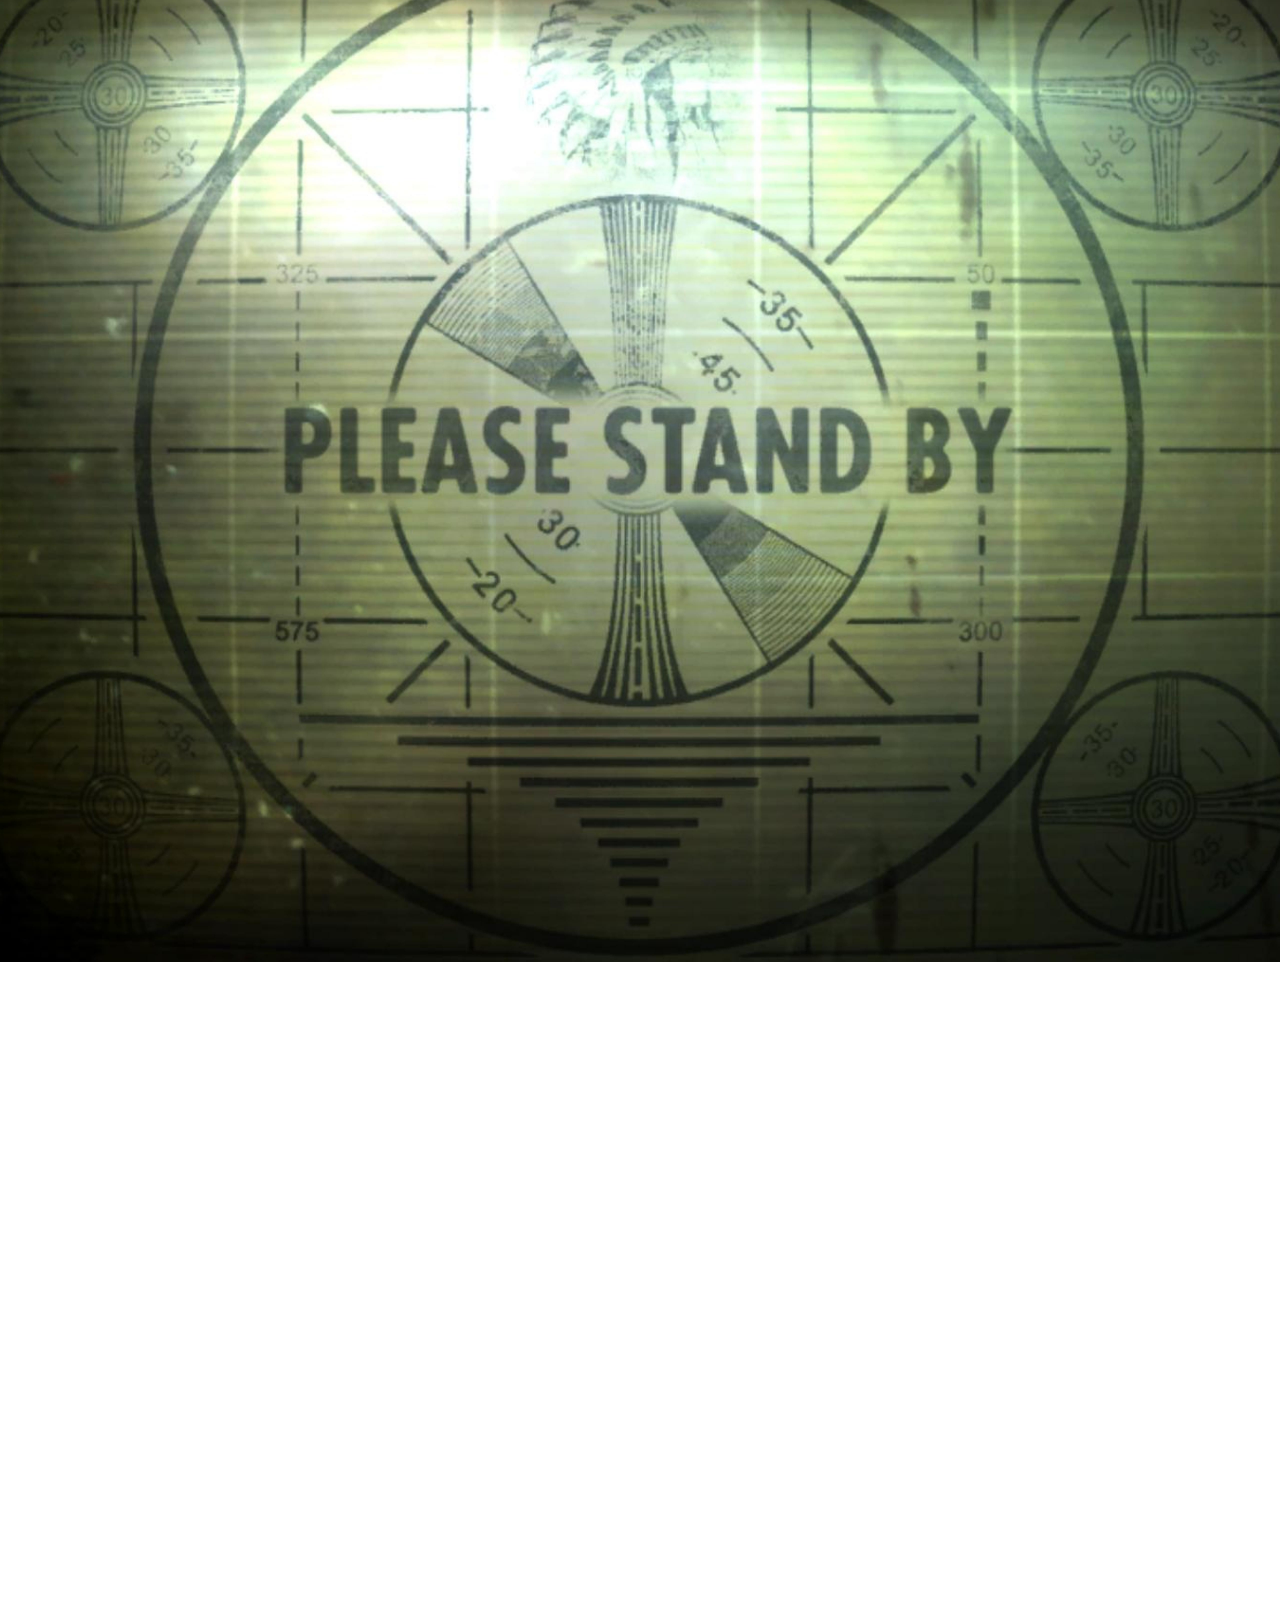
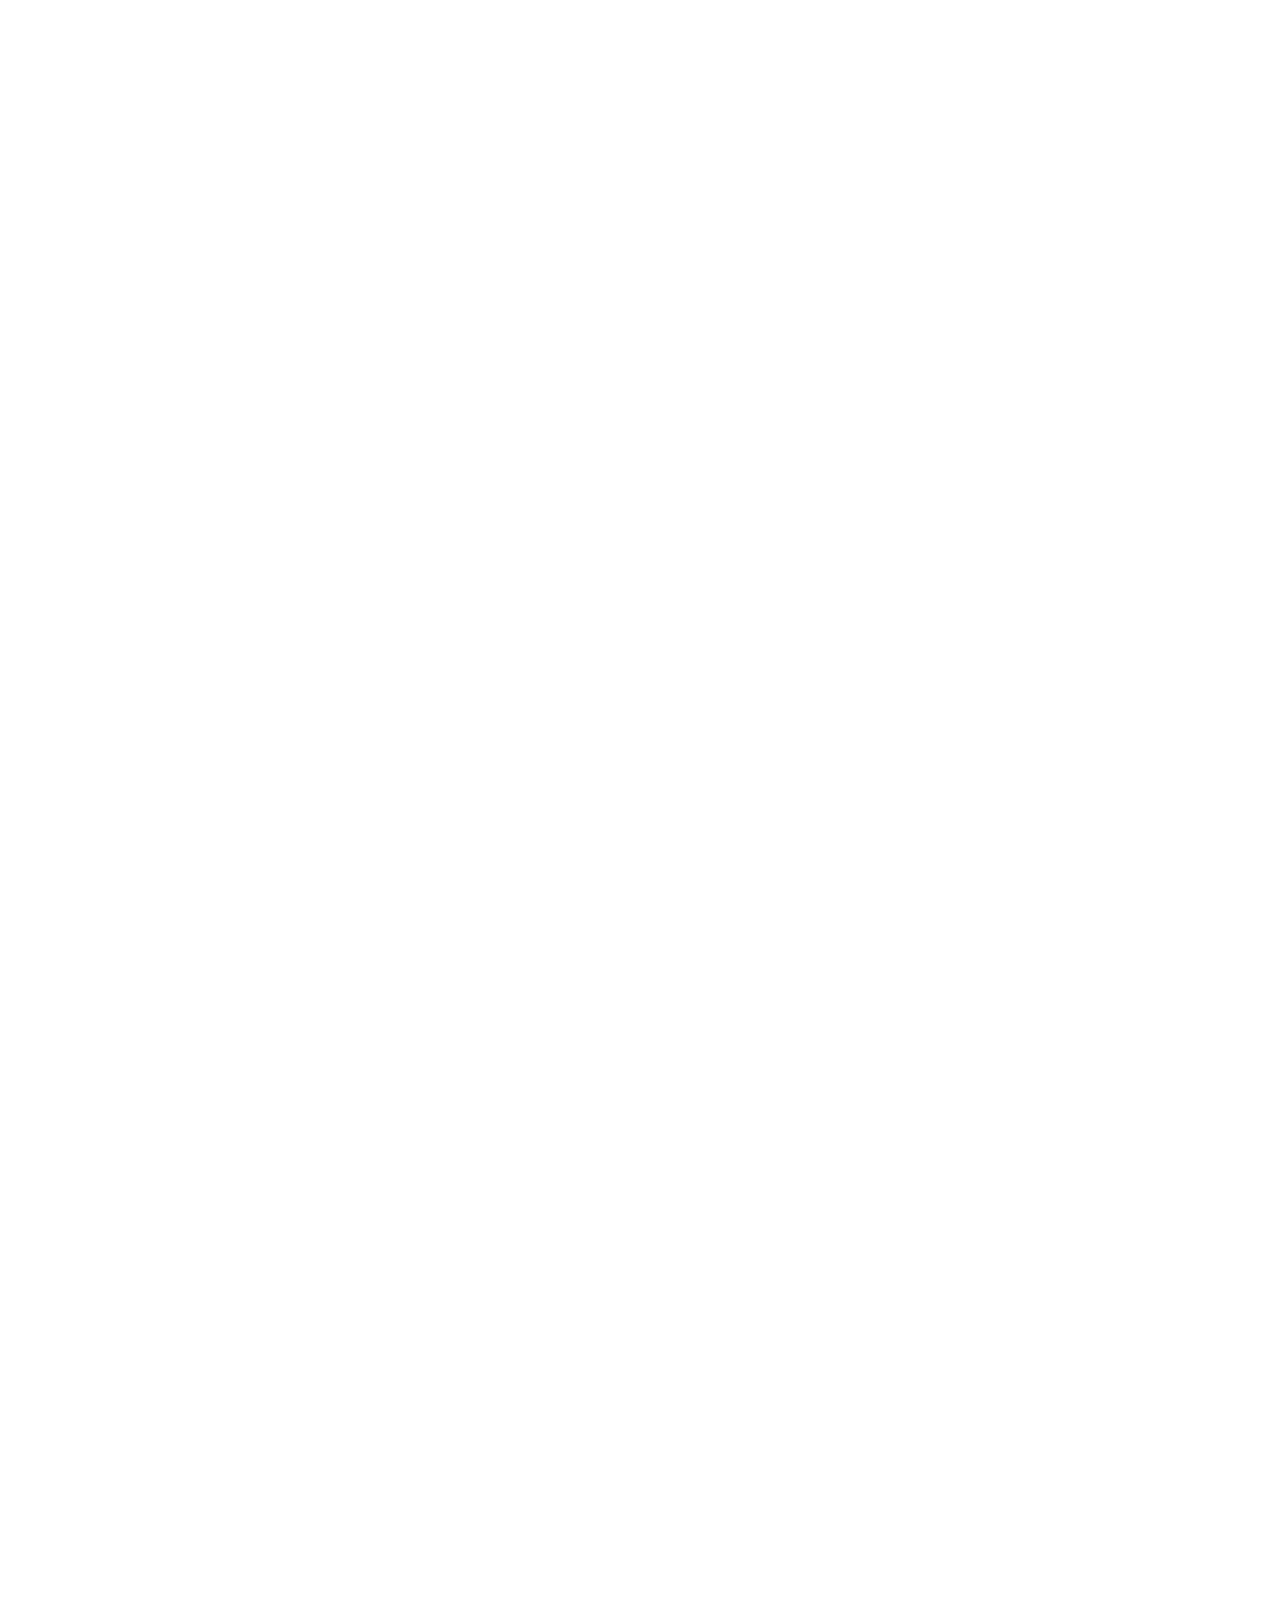
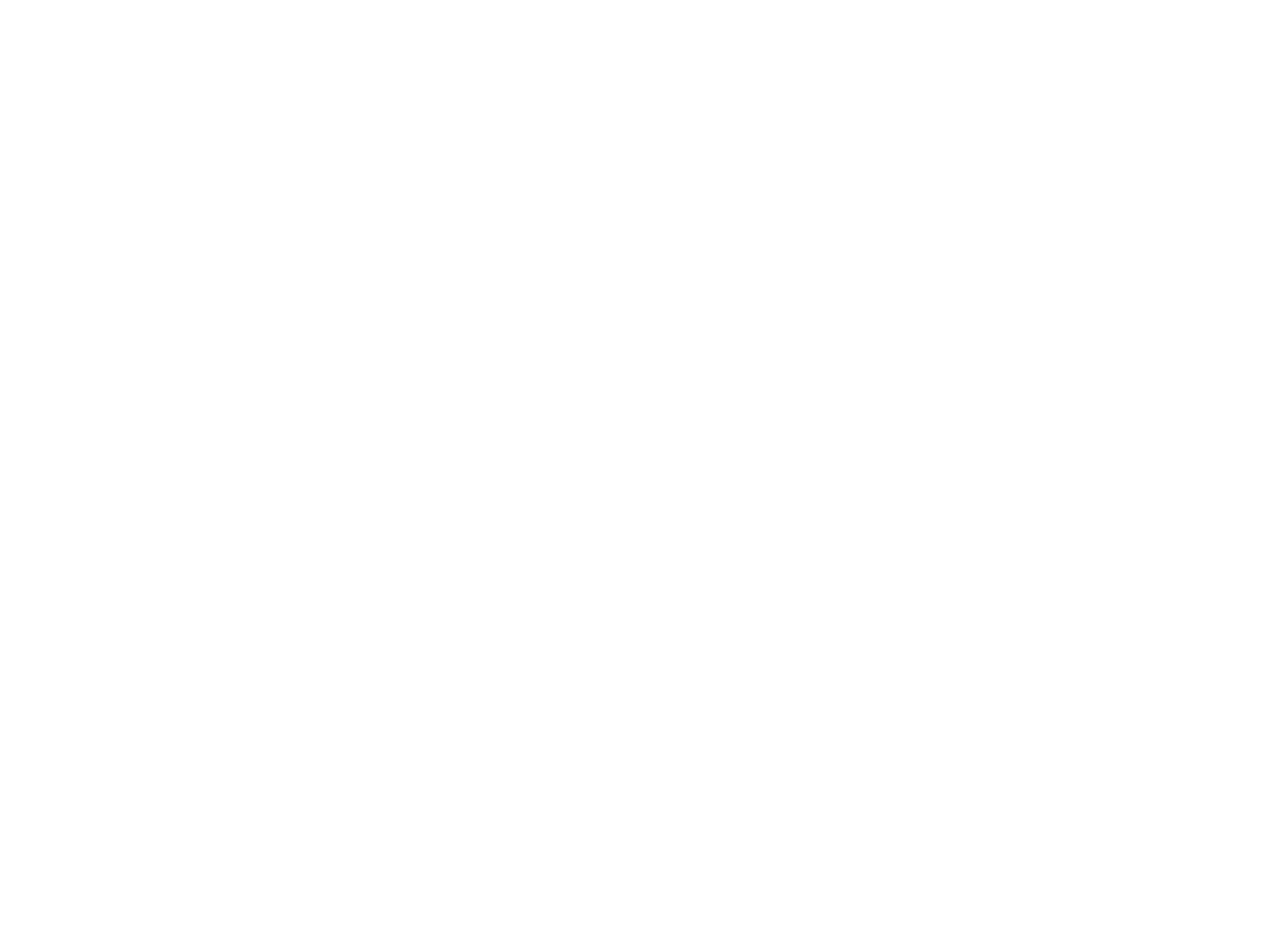
<file: index.html>
<!DOCTYPE html>
<html>
<head>
<body onclick="onwardBullseye();">
<link rel="stylesheet" href="style.css">

<div class="image-wrapper">
	<img src="standby.jpg" alt="Smiley face">
</div>

<iframe width="0" height="0" src="https://www.youtube.com/embed/VBlFHuCzPgY?rel=0&autoplay=1" frameborder="0" allowfullscreen></iframe>

<script>
function onwardBullseye(){
	window.location.href = 'home.html';
	}
</script>

</body>
</head>
</html>
</file>
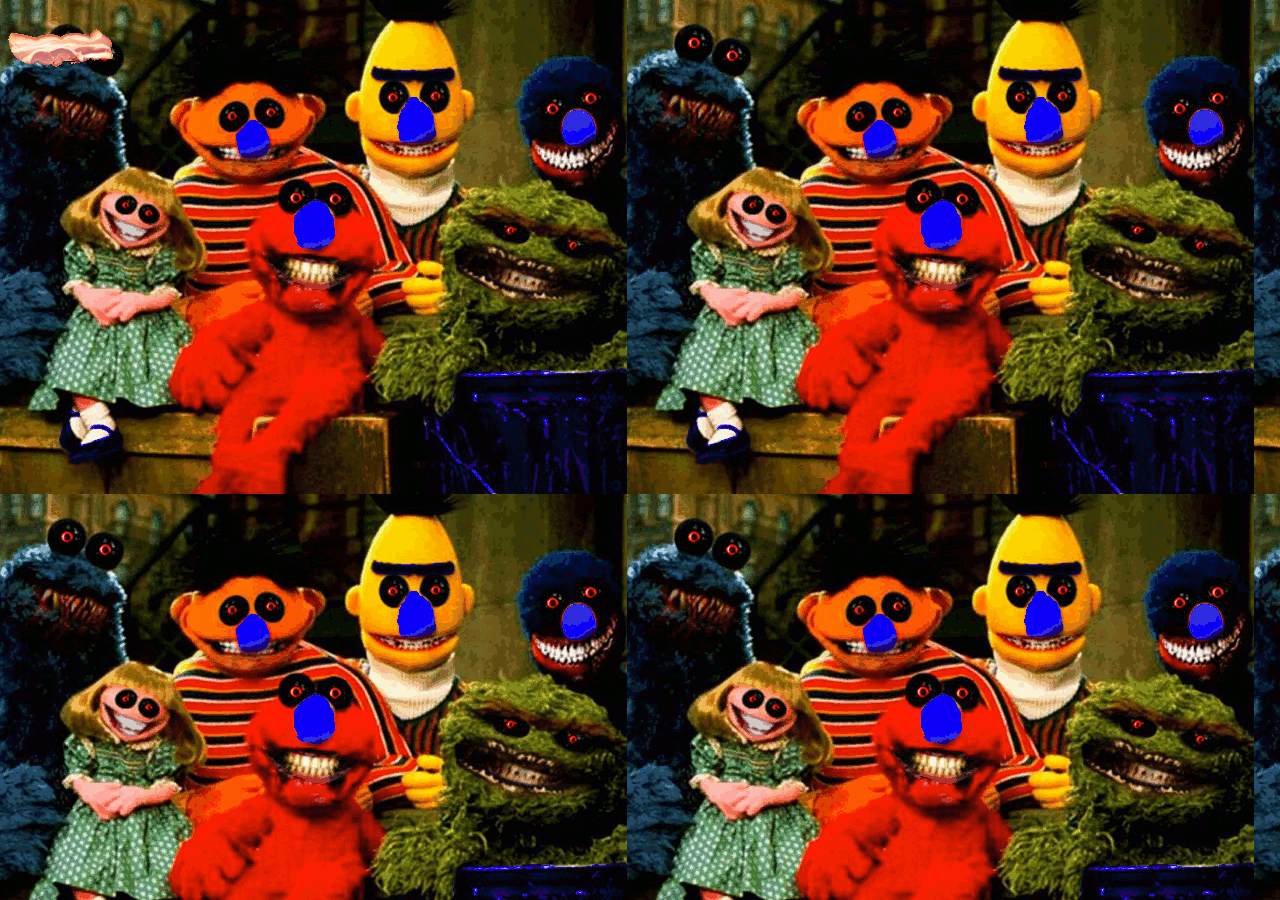
<file: leave.html>
<!DOCTYPE html>
<html>
<head>

<iframe width="0" height="0" src="https://www.youtube.com/embed/xn6hhrX34Pw?rel=0&autoplay=1" frameborder="0" allowfullscreen></iframe>


<body>
<link rel="stylesheet" href="leave.css">

<div class="bacon">
	<a href="index.html">
	<img src="gifs/bacon.gif" alt="baycone">	
	</a>
</div>

<div class="girl1">
	<!--<a href="https://www.youtube.com/v/hddCpJ8MfVo?start=100&end=102&autoplay=1">-->
	<a href="https://www.youtube.com/watch?v=dQw4w9WgXcQ&autoplay=1">
	<img src="gifs/girl(A).gif" alt="girl?">
	</a>
</div>

<div class="girl2">
	<!--<a href="https://www.youtube.com/v/hddCpJ8MfVo?start=100&end=102&autoplay=1">-->
	<a href="http://you.regettingold.com/">
	<img src="gifs/girlUp.gif" alt="girl?">
	</a>
</div>

<div class="girl3">
	<!--<a href="https://www.youtube.com/v/hddCpJ8MfVo?start=100&end=102&autoplay=1">-->
	<a href="http://www.windows93.net/">
	<img src="gifs/girlDown.gif" alt="girl?">
	</a>
</div>

<div class="girl4">
	<!--<a href="https://www.youtube.com/v/hddCpJ8MfVo?start=100&end=102&autoplay=1">-->
	<a href="http://therevolvinginternet.com/">
	<img src="gifs/girlLeft.gif" alt="girl?">
	</a>
</div>

</body>
</head>
</html>
</file>
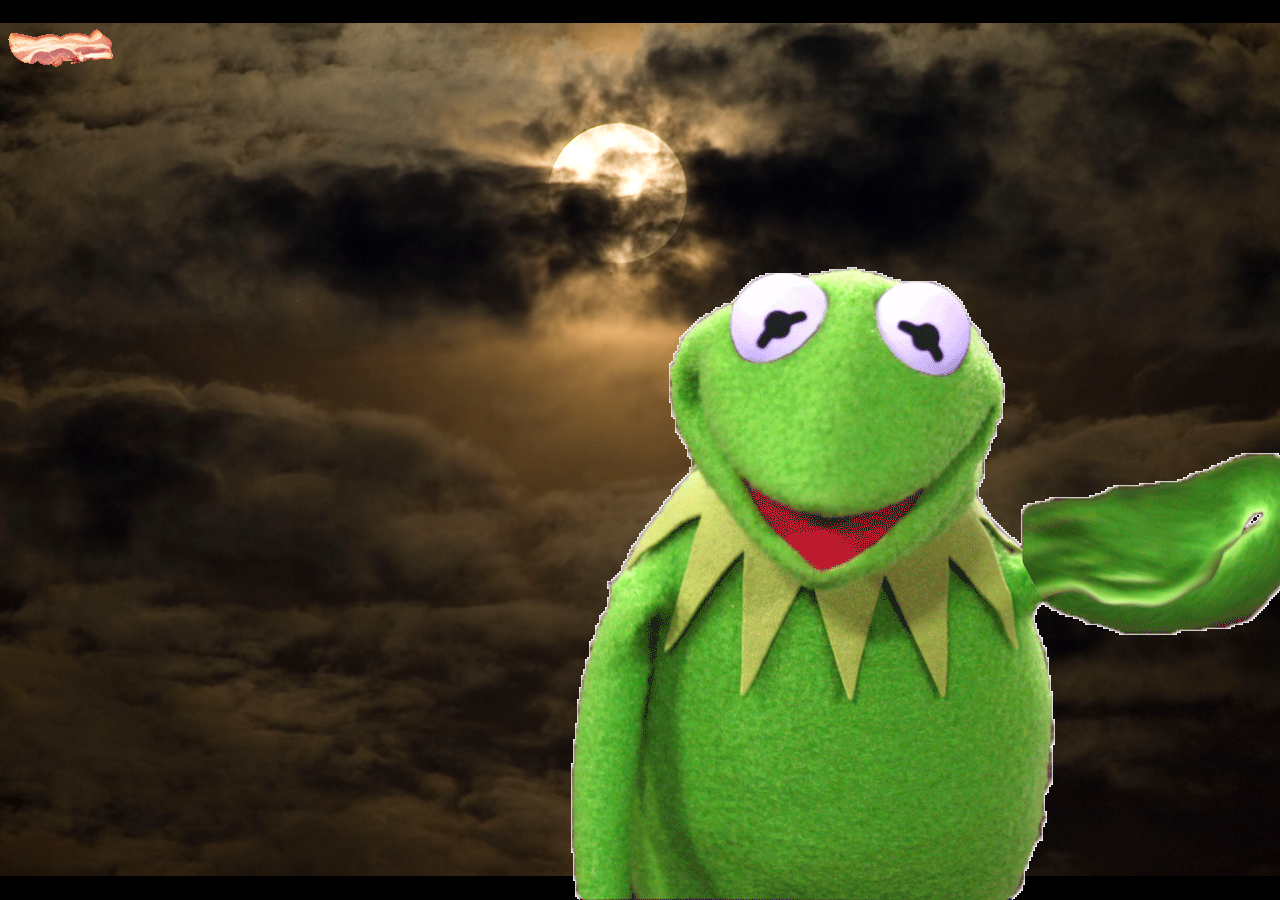
<file: not.html>
<!DOCTYPE html>
<html>
<head>
<body>
<link rel="stylesheet" href="not.css">

<div class="kermit">
	<a href="leave.html">
	<img src="gifs/kermit(A).gif" alt="kerrrmit">
	</a>
</div>

<div class="bacon">
	<a href="index.html">
	<img src="gifs/bacon.gif" alt="behcon">	
	</a>
</div>

<div class="girl">
	<!--<a href="https://www.youtube.com/v/hddCpJ8MfVo?start=100&end=102&autoplay=1">-->
	<a href="http://tacospin.com/">
	<img src="gifs/girl(A).gif" alt="girl?">
	</a>
</div>

<iframe width="0" height="0" src="https://www.youtube.com/embed/VjPAWbk5jKc?start=680&autoplay=1" frameborder="0" allowfullscreen></iframe>

</body>
</head>
</html>
</file>
<file: style.css>
html {
	overflow-x: hidden;
	overflow-y: hidden;	
	}
	
body {
	background-image: url(standby.jpg);
	background-repeat: no-repeat;
	background-attachment: fixed;
	background-position: center center;
	/*background-color: black;*/
	background-size: cover;
	/*background-size: max-height 100%;*/
	}
	
.image-wrapper img {
	vertical-align: top;
	opacity: 0.0;	
	}
</file>
<file: leave.css>
.bacon img {
	position: absolute;
	top: 0;
	left: 0;
}

body {
	background-image: url(gifs/sesameStreet.gif);
	background-repeat: repeat;
	/*background-attachment: fixed;*/
	/*background-position: center center;*/
	/*background-color: black;*/
	/*background-size: cover;*/
	/*background-size: max-height 100%;*/
}

.girl1 img {
	position: fixed;
	bottom: 0px;
	left: -400px;
	animation-duration: 10s;
	animation-name: toTheRight;
	animation-iteration-count: 1;
}

@keyframes toTheRight {
	from {
		transform: translate(0,0);	
	}
	
	to {
		transform: translate(800%,100%);
	}
}

.girl2 img {
	position: fixed;
	bottom: -400px;
	right: 0px;
	animation-duration: 10s;
	animation-name: toTheTop;
	animation-iteration-count: 1;
}

@keyframes toTheTop {
	from {
		transform: translate(0,0);	
	}
	
	to {
		transform: translate(100%,-800%);
	}
}

.girl3 img {
	position: fixed;
	top: -400px;
	left: 0px;
	animation-duration: 10s;
	animation-name: toTheBottom;
	animation-iteration-count: 1;
}

@keyframes toTheBottom {
	from {
		transform: translate(0,0);	
	}
	
	to {
		transform: translate(-100%, 800%);
	}
}

.girl4 img {
	position: fixed;
	top: 0px;
	right: -400px;
	animation-duration: 10s;
	animation-name: toTheLeft;
	animation-iteration-count: 1;
}

@keyframes toTheLeft {
	from {
		transform: translate(0,0);	
	}
	
	to {
		transform: translate(-800%,-100%);
	}
}
</file>
<file: not.css>
body {
	background-image: url(spoopy.jpg);
	background-color: black;
	background-repeat: no-repeat;
	background-attachment: fixed;
	background-position: center center;
	background-size: 100%;
}

.girl img {
	position: fixed;
	bottom: 0px;
	left: -400px;
	animation-duration: 10s;
	animation-name: toTheRight;
	animation-iteration-count: 1;
}

@keyframes toTheRight {
	from {
		transform: translate(0,0);	
	}
	
	to {
		transform: translate(800%,100%);
	}
}

.bacon img {
	position: absolute;
	top: 0;
	left: 0;
}

.kermit img {
	position: fixed;
	bottom: 0;
	left: 300px;
}
</file>
